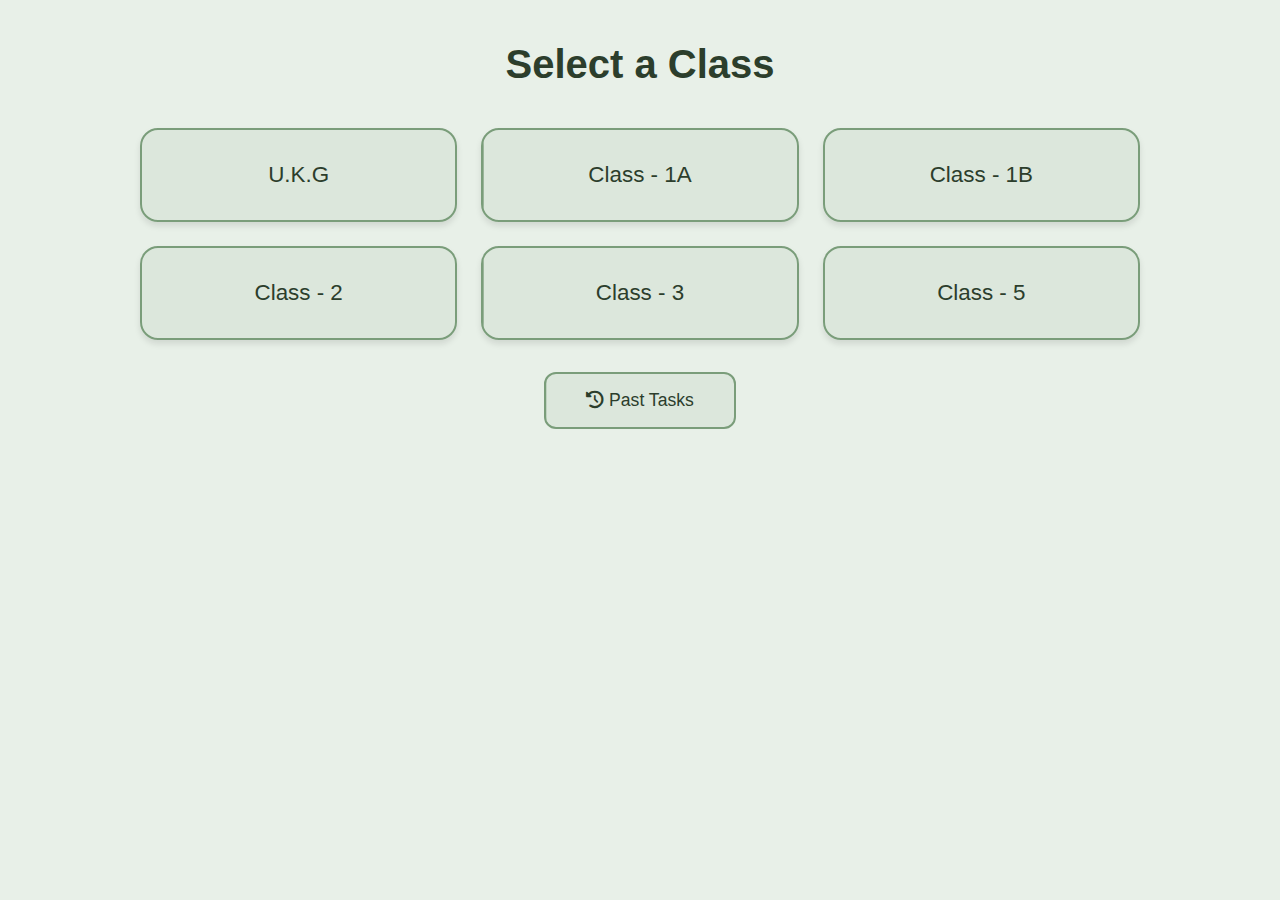
<file: index.html>
<!DOCTYPE html>
<html lang="en">
<head>
    <meta charset="UTF-8">
    <meta name="viewport" content="width=device-width, initial-scale=1.0">
    <title>Class Selection</title>
    <link rel="stylesheet" href="styles.css">
    <link rel="stylesheet" href="https://cdnjs.cloudflare.com/ajax/libs/font-awesome/6.0.0/css/all.min.css">
</head>
<body>
    
    <div class="container">
        <h1>Select a Class</h1>
        <div class="class-grid">
            <button class="class-btn" data-class="UKG">U.K.G</button>
            <button class="class-btn" data-class="1A">Class - 1A</button>
            <button class="class-btn" data-class="1B">Class - 1B</button>
            <button class="class-btn" data-class="2">Class - 2</button>
            <button class="class-btn" data-class="3">Class - 3</button>
            <button class="class-btn" data-class="5">Class - 5</button>
        </div>
        <div class="past-tasks-container">
            <button id="past-tasks-btn" class="btn secondary">
                <i class="fas fa-history"></i> Past Tasks
            </button>
        </div>
    </div>
    <div id="calendar-modal" class="modal">
        <div class="modal-content">
            <div class="modal-header">
                <h2>Past Submissions</h2>
                <button class="close-btn">&times;</button>
            </div>
            <div class="calendar-container">
                <div class="calendar-header">
                    <button id="prev-month"><i class="fas fa-chevron-left"></i></button>
                    <h3 id="current-month"></h3>
                    <button id="next-month"><i class="fas fa-chevron-right"></i></button>
                </div>
                <div class="calendar-grid">
                    <div class="weekdays">
                        <div>Sun</div>
                        <div>Mon</div>
                        <div>Tue</div>
                        <div>Wed</div>
                        <div>Thu</div>
                        <div>Fri</div>
                        <div>Sat</div>
                    </div>
                    <div id="calendar-days"></div>
                </div>
            </div>
            <div id="submission-details" class="submission-details">
                <h3>Submission Details</h3>
                <div id="submission-content"></div>
            </div>
        </div>
    </div>
    <script src="script.js"></script>
</body>
</html>
</file>
<file: styles.css>
* {
    margin: 0;
    padding: 0;
    box-sizing: border-box;
}

:root {
    --primary-green: #7a9d7a;
    --light-green: #e8f0e8;
    --dark-green: #4a6b4a;
    --hover-green: #8fb08f;
    --transparent-green: rgba(122, 157, 122, 0.1);
    --text-dark: #2c3e2c;
    --text-light: #ffffff;
    --shadow: 0 4px 6px rgba(0, 0, 0, 0.1);
    --hover-shadow: 0 6px 12px rgba(0, 0, 0, 0.15);
}

body {
    font-family: -apple-system, BlinkMacSystemFont, 'Segoe UI', Roboto, Oxygen, Ubuntu, Cantarell, sans-serif;
    line-height: 1.6;
    background-color: var(--light-green);
    color: var(--text-dark);
}

.container {
    max-width: 1200px;
    margin: 2rem auto;
    padding: 0 1rem;
}

h1 {
    text-align: center;
    margin-bottom: 2rem;
    color: var(--text-dark);
    font-weight: 600;
    font-size: 2.5rem;
}

/* Class Selection Page Styles */
.class-grid {
    display: grid;
    grid-template-columns: repeat(auto-fit, minmax(250px, 1fr));
    gap: 1.5rem;
    max-width: 1000px;
    margin: 0 auto;
}

.class-btn {
    padding: 2rem;
    font-size: 1.4rem;
    background-color: var(--transparent-green);
    border: 2px solid var(--primary-green);
    border-radius: 18px;
    cursor: pointer;
    transition: all 0.4s cubic-bezier(0.4, 0, 0.2, 1);
    color: var(--text-dark);
    font-weight: 500;
    box-shadow: var(--shadow);
    position: relative;
    overflow: hidden;
}

.class-btn::before {
    content: '';
    position: absolute;
    top: 0;
    left: 0;
    width: 100%;
    height: 100%;
    background: var(--primary-green);
    transform: translateX(-100%);
    transition: transform 0.4s cubic-bezier(0.4, 0, 0.2, 1);
    z-index: 0;
}

.class-btn:hover {
    color: var(--text-light);
    transform: translateY(-2px);
    box-shadow: var(--hover-shadow);
}

.class-btn:hover::before {
    transform: translateX(0);
}

.class-btn span {
    position: relative;
    z-index: 1;
}

/* Past Tasks Button */
.past-tasks-container {
    text-align: center;
    margin-top: 2rem;
}

/* Modal Styles */
.modal {
    display: none;
    position: fixed;
    top: 0;
    left: 0;
    width: 100%;
    height: 100%;
    background-color: rgba(0, 0, 0, 0.5);
    z-index: 1000;
}

.modal-content {
    position: relative;
    background-color: var(--text-light);
    margin: 5% auto;
    padding: 2rem;
    width: 90%;
    max-width: 800px;
    border-radius: 18px;
    box-shadow: var(--hover-shadow);
}

.modal-header {
    display: flex;
    justify-content: space-between;
    align-items: center;
    margin-bottom: 1.5rem;
}

.close-btn {
    background: none;
    border: none;
    font-size: 1.5rem;
    cursor: pointer;
    color: var(--text-dark);
    transition: color 0.3s ease;
}

.close-btn:hover {
    color: var(--primary-green);
}

/* Calendar Styles */
.calendar-container {
    background-color: var(--light-green);
    border-radius: 12px;
    padding: 1rem;
    margin-bottom: 1.5rem;
}

.calendar-header {
    display: flex;
    justify-content: space-between;
    align-items: center;
    margin-bottom: 1rem;
}

.calendar-header button {
    background: none;
    border: none;
    font-size: 1.2rem;
    color: var(--text-dark);
    cursor: pointer;
    padding: 0.5rem;
    transition: color 0.3s ease;
}

.calendar-header button:hover {
    color: var(--primary-green);
}

.calendar-grid {
    display: grid;
    gap: 0.5rem;
}

.weekdays {
    display: grid;
    grid-template-columns: repeat(7, 1fr);
    text-align: center;
    font-weight: 500;
    color: var(--dark-green);
}

#calendar-days {
    display: grid;
    grid-template-columns: repeat(7, 1fr);
    gap: 0.5rem;
}

.calendar-day {
    aspect-ratio: 1;
    display: flex;
    align-items: center;
    justify-content: center;
    border-radius: 8px;
    cursor: pointer;
    transition: all 0.3s ease;
    position: relative;
}

.calendar-day:hover {
    background-color: var(--transparent-green);
}

.calendar-day.has-submission {
    background-color: var(--primary-green);
    color: var(--text-light);
}

.calendar-day.has-submission:hover {
    background-color: var(--hover-green);
}

.calendar-day.today {
    border: 2px solid var(--primary-green);
}

/* Submission Details */
.submission-details {
    background-color: var(--light-green);
    border-radius: 12px;
    padding: 1rem;
}

.submission-details h3 {
    margin-bottom: 1rem;
    color: var(--text-dark);
}

#submission-content {
    background-color: var(--text-light);
    border-radius: 8px;
    padding: 1rem;
    max-height: 300px;
    overflow-y: auto;
}

/* Form Page Styles */
.form-header {
    display: grid;
    grid-template-columns: 2fr 1fr 1fr;
    gap: 1rem;
    padding: 1.2rem;
    background-color: var(--primary-green);
    color: var(--text-light);
    border-radius: 18px 18px 0 0;
    font-weight: 500;
}

.subject-row {
    display: grid;
    grid-template-columns: 2fr 1fr 1fr;
    gap: 1rem;
    padding: 1.2rem;
    background-color: var(--text-light);
    border-bottom: 1px solid var(--light-green);
    transition: background-color 0.3s ease;
}

.subject-row:hover {
    background-color: var(--transparent-green);
}

select, input {
    width: 100%;
    padding: 0.8rem;
    border: 1px solid var(--primary-green);
    border-radius: 12px;
    font-size: 1rem;
    transition: all 0.3s ease;
    background-color: rgba(255, 255, 255, 0.9);
}

select {
    appearance: none;
    background-image: url("data:image/svg+xml,%3Csvg xmlns='http://www.w3.org/2000/svg' width='12' height='12' fill='%237a9d7a' viewBox='0 0 16 16'%3E%3Cpath d='M7.247 11.14L2.451 5.658C1.885 5.013 2.345 4 3.204 4h9.592a1 1 0 0 1 .753 1.659l-4.796 5.48a1 1 0 0 1-1.506 0z'/%3E%3C/svg%3E");
    background-repeat: no-repeat;
    background-position: right 1rem center;
    padding-right: 2.5rem;
}

select:focus, input:focus {
    outline: none;
    border-color: var(--dark-green);
    box-shadow: 0 0 0 3px var(--transparent-green);
}

.button-group {
    display: flex;
    gap: 1rem;
    justify-content: center;
    margin-top: 2rem;
}

.btn {
    padding: 1rem 2.5rem;
    font-size: 1.1rem;
    border: none;
    border-radius: 12px;
    cursor: pointer;
    transition: all 0.4s cubic-bezier(0.4, 0, 0.2, 1);
    font-weight: 500;
    position: relative;
    overflow: hidden;
}

.primary {
    background-color: var(--primary-green);
    color: var(--text-light);
}

.secondary {
    background-color: var(--transparent-green);
    color: var(--text-dark);
    border: 2px solid var(--primary-green);
}

.btn::before {
    content: '';
    position: absolute;
    top: 0;
    left: 0;
    width: 100%;
    height: 100%;
    background: var(--hover-green);
    transform: translateX(-100%);
    transition: transform 0.4s cubic-bezier(0.4, 0, 0.2, 1);
    z-index: 0;
}

.btn:hover {
    transform: translateY(-2px);
    box-shadow: var(--hover-shadow);
}

.btn:hover::before {
    transform: translateX(0);
}

.btn span {
    position: relative;
    z-index: 1;
}

/* Responsive Design */
@media (max-width: 768px) {
    .form-header, .subject-row {
        grid-template-columns: 1fr;
        gap: 0.8rem;
    }
    
    .button-group {
        flex-direction: column;
    }
    
    .btn {
        width: 100%;
    }

    h1 {
        font-size: 2rem;
    }

    .modal-content {
        margin: 10% auto;
        width: 95%;
        padding: 1rem;
    }
}

.school-header {
    width: 100%;
    background: var(--light-green);
    display: flex;
    justify-content: flex-start;
    align-items: center;
    padding: 1rem 2rem 1rem 2rem;
    border-bottom: 2px solid var(--primary-green);
    margin-bottom: 1rem;
}

.school-logo {
    max-width: 180px;
    width: 100%;
    height: auto;
    display: block;
}
</file>
